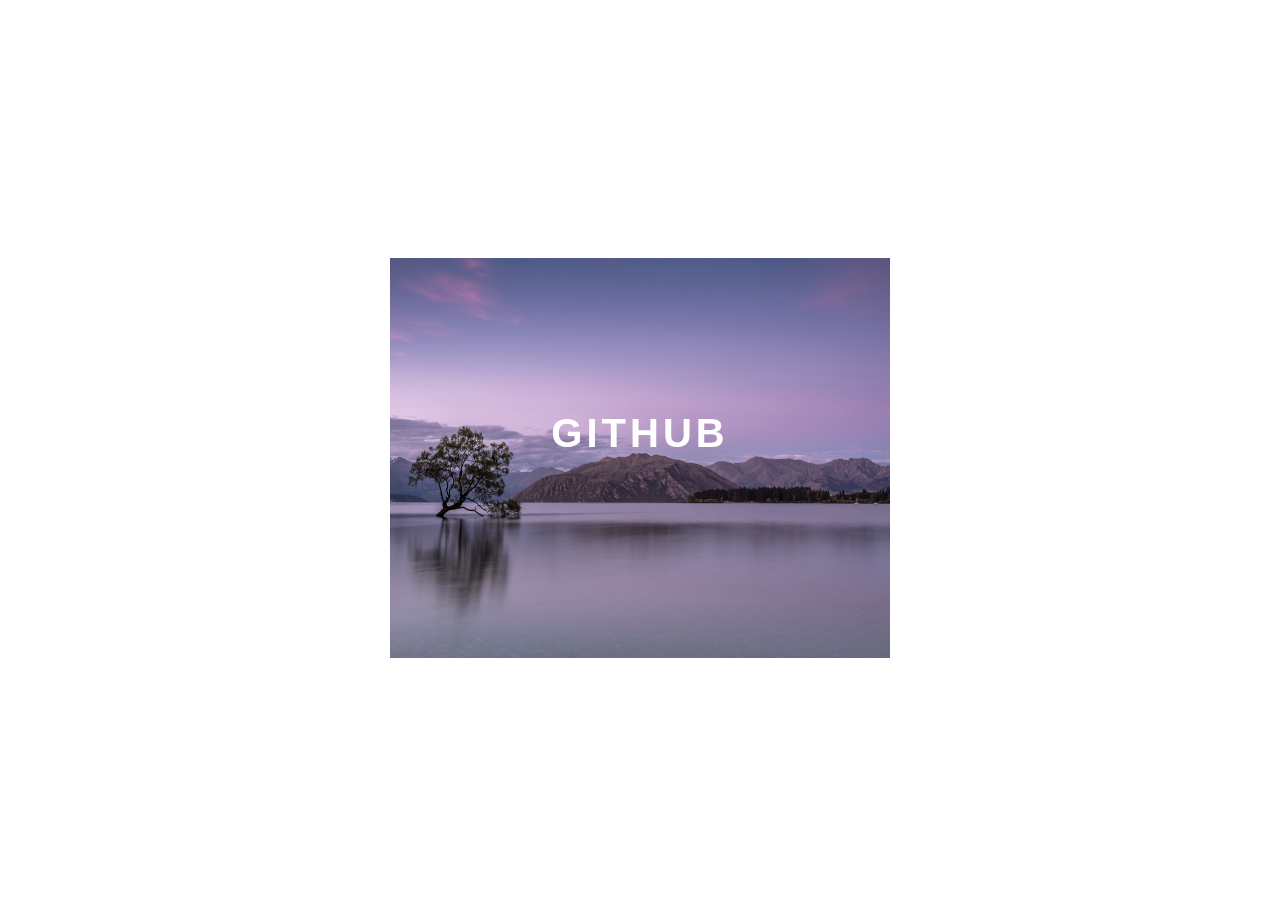
<file: index.html>
<!DOCTYPE html>
<html lang="en">
  <head>
    <meta charset="UTF-8" />
    <meta name="viewport" content="width=device-width, initial-scale=1.0" />
    <link rel="stylesheet" href="style.css" />
    <title>Document</title>
  </head>
  <body>
    <div class="container">
      <div class="card">
        <div class="card-wrapper">
          <h2>GitHub</h2>
          <p>Veja meus projetos</p>
        </div>
      </div>
    </div>
  </body>
</html>
</file>
<file: style.css>
body {
  font-family: sans-serif;
}
.container {
  width: 100%;
  height: 100vh;
  display: flex;
  justify-content: center;
  align-items: center;
}
.card {
  height: 400px;
  width: 500px;
  background-image: url('./landscape.jpg');
  background-position: center;
  background-repeat: no-repeat;
  background-size: cover;
  display: flex;
  justify-content: center;
  align-items: center;
  filter: grayscale(0.5);
  color: white;
  cursor: pointer;
  transition: 0.3s;
}
.card-wrapper {
  text-align: center;
  display: flex;
  flex-direction: column;
  justify-content: center;
  align-items: center;
  position: relative;
}
.card-wrapper::before {
  content: '';
  position: absolute;
  height: 100px;
  width: 100px;
  display: block;
  border: 1px solid white;
  opacity: 0;
  transition: 0.3s;
}
.card-wrapper h2 {
  font-size: 40px;
  text-transform: uppercase;
  letter-spacing: 4px;
  margin: 0;
  transition: 0.3s;
}

.card-wrapper p {
  font: size 0;
  visibility: hidden;
  opacity: 0;
  font-weight: bold;
  text-transform: uppercase;
  transition: 0.3s;
}
.card:hover {
  filter: unset;
}
.card:hover > .card-wrapper::before {
  height: 300px;
  width: 400px;
  opacity: 1;
}
.card:hover > .card-wrapper p {
  opacity: 1;
  visibility: visible;
  font-size: 14px;
}
</file>
